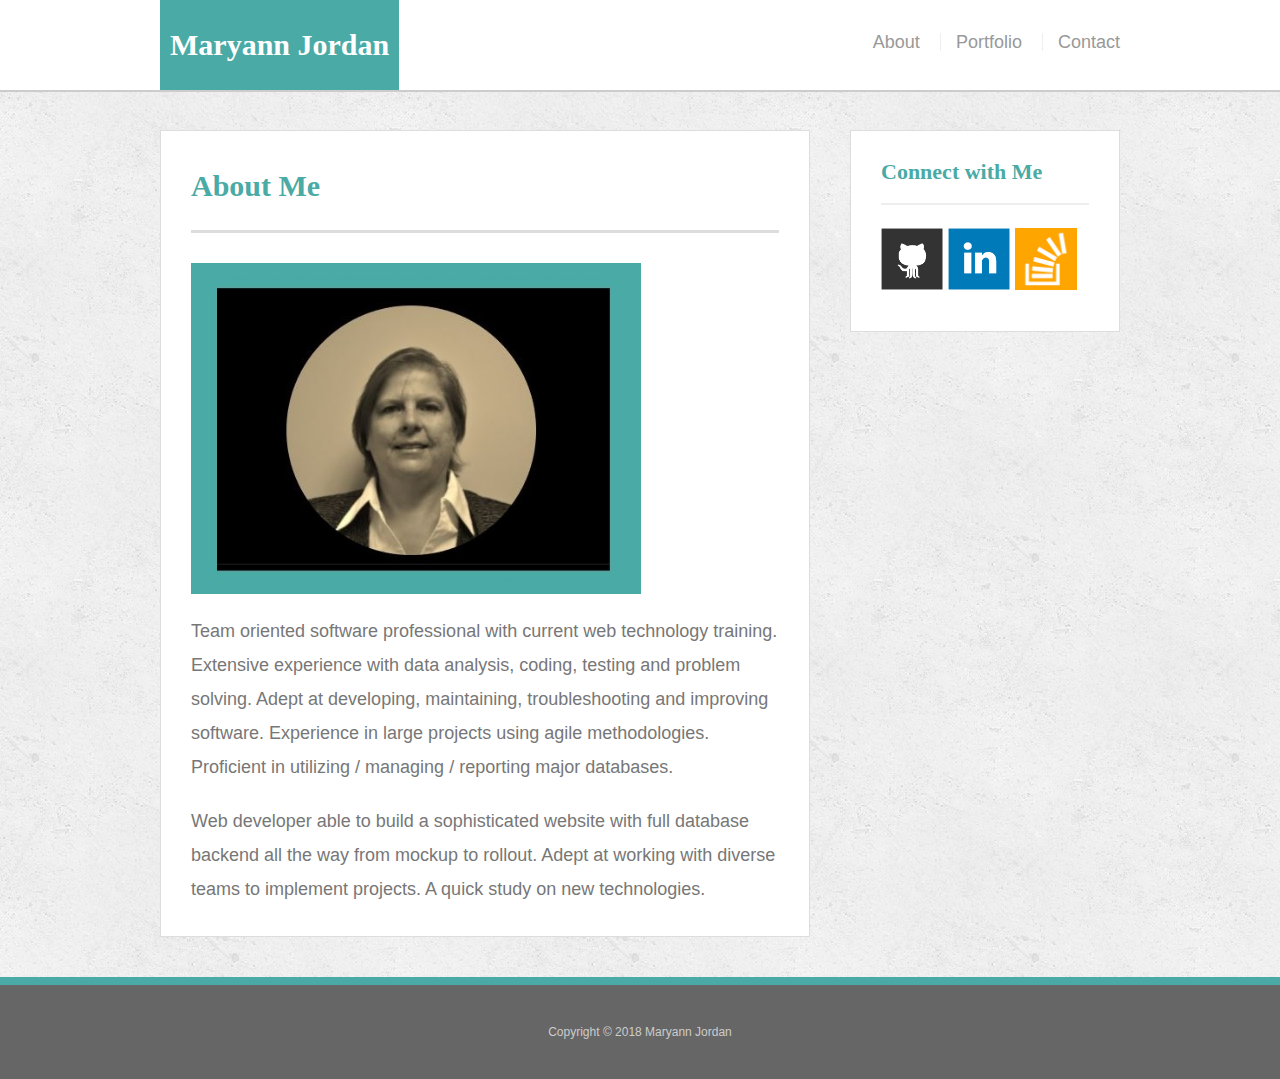
<file: index.html>
<!doctype html>
<html lang="en-us">

<head>
  <meta charset="UTF-8">
  <title>About | Maryann</title>
  <link rel="stylesheet" type="text/css" href="assets/css/reset.css">
  <link rel="stylesheet" type="text/css" href="assets/css/style.css">
</head>

<body>

  <header id="masthead">
    <div class="container">
      <a href="index.html" id="logo">Maryann Jordan</a>
      <nav>
        <a href="index.html">About</a>
        <a href="portfolio.html">Portfolio</a>
        <a href="contact.html">Contact</a>
      </nav>
    </div>
  </header>

  <div id="main-container" class="container">
    <section class="main-section">
      <h1>About Me</h1>

      
      <img src="assets/images/maryannborderspic.jpg" class="auth-image" alt="Maryann Jordan">

      <p id="breakAfter">
    <!--   <br />-->
      </p>

      <p>Team oriented software professional with current web technology training. Extensive experience with data analysis, coding, testing and problem solving. Adept at developing, maintaining, troubleshooting and improving software. Experience in large projects using agile methodologies. Proficient in utilizing / managing / reporting major databases.</p>

      <p>Web developer able to build a sophisticated website with full database backend all the way from mockup to rollout. Adept at working with diverse teams to implement projects. A quick study on new technologies.</p>

    </section>

    <section class="sidebar">
      <div id="connect">
        <h2>Connect with Me</h2>

        <a href="https://github.com/mareann" target="_blank"><img src="assets/images/github-128.png" class="social" alt="GitHub" /></a>
        <a href="https://www.linkedin.com/in/jordanmaryann" target="_blank"><img src="assets/images/linkedin-128.png" class="social" alt="LinkedIn" /></a>
        <a href="https://stackoverflow.com/users/8907979/maryann" target="_blank"><img src="assets/images/stackoverflow-128.png" class="social" alt="Stack Overflow" /></a>
      </div>
    </section>
  </div>

  <footer>
    <div class="container">
      Copyright &copy; 2018 Maryann Jordan
    </div>
  </footer>
</body>

</html>
</file>
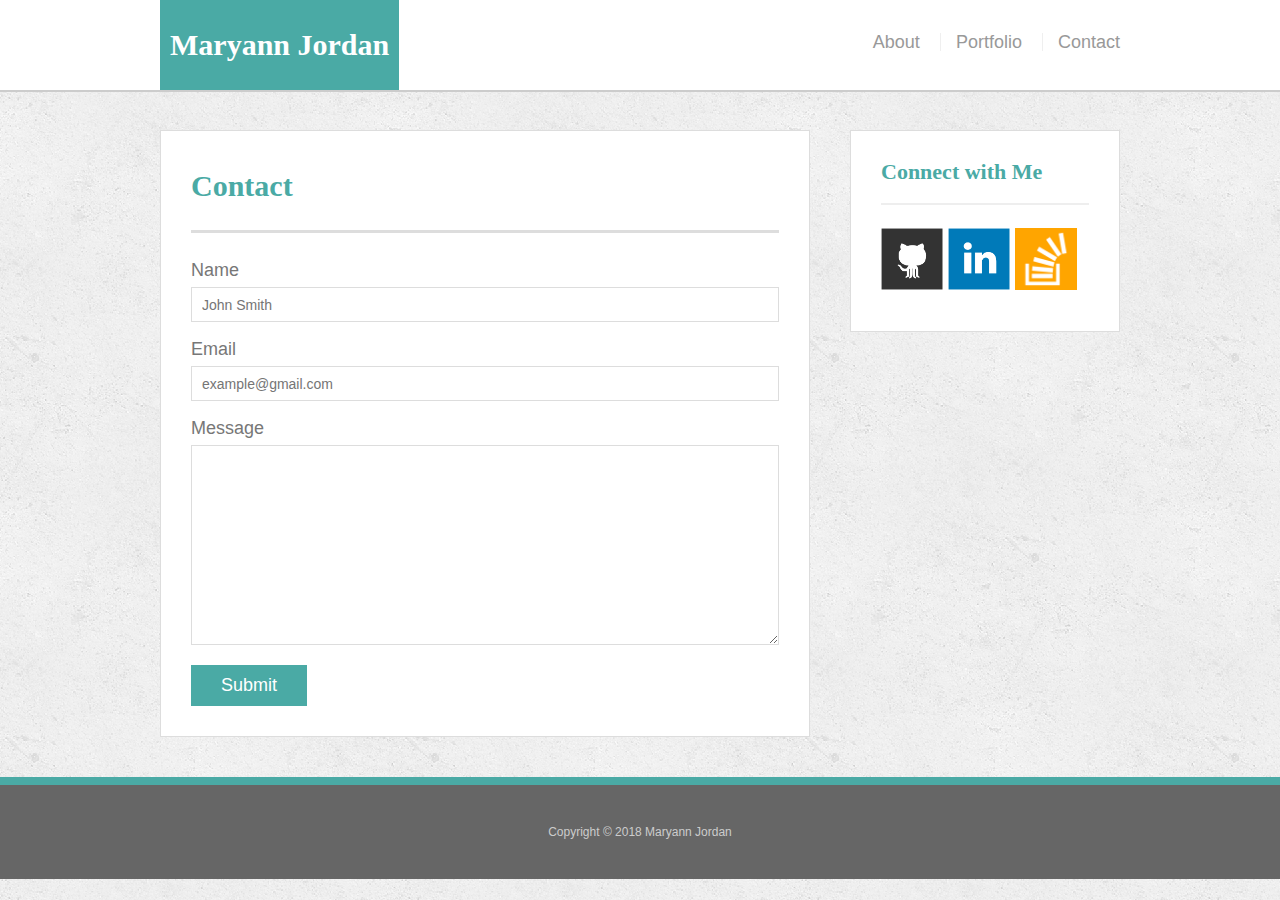
<file: contact.html>
<!doctype html>
<html lang="en-us">

<head>
  <meta charset="UTF-8">
  <title>Contact | Maryann Jordan</title>
  <link rel="stylesheet" type="text/css" href="assets/css/reset.css">
  <link rel="stylesheet" type="text/css" href="assets/css/style.css">
</head>

<body>

  <header id="masthead">
    <div class="container">
      <a href="index.html" id="logo">Maryann Jordan</a>
      <nav>
        <a href="index.html">About</a>
        <a href="portfolio.html">Portfolio</a>
        <a href="contact.html">Contact</a>
      </nav>
    </div>
  </header>

  <div id="main-container" class="container">
    <section class="main-section">
      <h1>Contact</h1>

      <form id="contact-form">
        <ul>
          <li>
            <label for="name">Name</label>
            <input type="text" id="name" name="name" placeholder="John Smith" required="required">
          </li>
          <li>
            <label for="email">Email</label>
            <input type="email" id="email" name="email" placeholder="example@gmail.com" required="required">
          </li>
          <li>
            <label for="message">Message</label>
            <textarea id="message" name="message" required></textarea>
          </li>
        </ul>
        <input type="submit">
      </form>

    </section>

    <section class="sidebar">
      <div id="connect">
        <h2>Connect with Me</h2>
          <a href="https://github.com/mareann" target="_blank"><img src="assets/images/github-128.png" class="social" alt="GitHub" /></a>
          <a href="https://www.linkedin.com/in/jordanmaryann" target="_blank"><img src="assets/images/linkedin-128.png" class="social" alt="LinkedIn" /></a>
          <a href="https://stackoverflow.com/users/8907979/maryann" target="_blank"><img src="assets/images/stackoverflow-128.png" class="social" alt="Stack Overflow" /></a>
      </div>
    </section>
  </div>

  <footer>
    <div class="container">
      Copyright &copy; 2018 Maryann Jordan
    </div>
  </footer>
</body>

</html>
</file>
<file: assets/css/style.css>
body {
  font-family: Arial, "Helvetica Neue", Helvetica, sans-serif;
  font-size: 18px;
  line-height: 34px;
  color: #777;
  background: url("../images/concrete_seamless.png");
}

* {
  box-sizing: border-box;
}

/* general */
.container {
  width: 100%;
  max-width: 960px;
  margin: 0 auto;
  clear: both;
}

h1,
h2,
h3,
p {
  margin-bottom: 20px;
}

p:last-child {
  margin-bottom: 0;
}

h1,
h2,
h3 {
  font-family: Georgia, Times, "Times New Roman", serif;
  font-weight: 700;
  color: #4aaaa5;
}

h1 {
  padding-bottom: 20px;
  font-size: 30px;
  line-height: 49px;
  border-bottom: 3px solid #ddd;
}

h2,
h3 {
  font-size: 22px;
}

/* header */

#masthead {
  position: fixed;
  z-index: 99;
  width: 100%;
  margin: 0 0 30px;
  overflow: auto;
  color: #fff;
  background: #fff;
  border-bottom: 2px solid #ccc;
}

#logo {
  float: left;
  width: auto;  
  height: 90px;
  font-family: Georgia, Times, "Times New Roman", serif;
  font-size: 30px;
  font-weight: 700;
  line-height: 90px;
  color: #fff;
  text-align: center;
  text-decoration: none;
  background: #4aaaa5;
  padding-left: 10px;
  padding-right: 10px;
}

nav {
  float: right;
  margin-top: 25px;
}

nav a {
  display: inline-block;
  padding-left: 15px;
  margin-left: 15px;
  line-height: 18px;
  color: #999;
  text-decoration: none;
  border-left: 1px solid #efefef;
}

nav a:first-child {
  border-left: 0 none;
}

/* footer */

footer {
  padding: 30px 0;
  clear: both;
  font-size: 12px;
  color: #ccc;
  text-align: center;
  background: #666;
  border-top: 8px solid #4aaaa5;
}

/* sidebar */

.sidebar {
  float: right;
  width: 100%;
  max-width: 270px;
  padding: 30px;
  margin-bottom: 20px;
  background: #fff;
  border: 1px solid #ddd;
}

h3,
.sidebar h2 {
  padding-bottom: 20px;
  margin-bottom: 15px;
  line-height: 22px;
  border-bottom: 2px solid #eee;
}

.social {
  width: 62px;
  height: 62px;
  margin-top: 8px;
  margin-right: 5px;
}

.social:last-child {
  margin-right: 0;
}

/* main */

#main-container {
  padding-top: 130px;
}

.main-section {
  float: left;
  width: 100%;
  max-width: 650px;
  padding: 30px;
  margin: 0 0 40px;
  background: #fff;
  border: 1px solid #ddd;
}

/* portfolio page */

.work {
  position: relative;
  float: left;
  width: 274px;
  margin: 20px 0 25px;
  overflow: auto;
}

.work:nth-child(even) {
  margin-right: 40px;
}

.work img {
  width: 100%;
  border: 0 none;
  padding: .5em;
  opacity: 0.8;
}

.work h3 {
  /*position: absolute;*/
  bottom: 20px;
  width: 100%;
  padding: 15px;
  margin-bottom: 0;
  font-weight: 300;
  line-height: 30px;
  color: #fff;
  text-align: center;
  background: #4aaaa5;
  border-bottom: 0;
}

.auth-image {
  float: left;
  width: 450px; /* wider image */
/* width: 200px;*/
  height: auto;
  margin-top: 10px;
  margin-right: 25px;
}

/* contact page */

#contact-form ul {
  margin-bottom: 20px;
}

#contact-form li {
  margin-bottom: 10px;
}

label,
input[type=text],
input[type=email],
textarea {
  display: block;
  width: 100%;
}

input[type=text],
input[type=email],
textarea {
  height: 35px;
  padding: 0 10px;
  font-size: 14px;
  border: 1px solid #ddd;
}

textarea {
  height: 200px;
}

input[type=submit] {
  padding: 10px 30px;
  font-size: 18px;
  color: #fff;
  cursor: pointer;
  background: #4aaaa5;
  border: 0 none;
}

/* responsive media queries */
@media screen and (min-width: 769px) {
/*
  These rules take effect when the browser's width
  is either 769px or more.
*/
 /* debugging show screen size */
  #logo {
    color: lighblue;
  } 
	
#breakAfter {
  display: block;
  clear: both;
}	

/* todo center work img */
.work {
		float: none; /* images float below each other */
		width: 450px; /* larger images*/
	}
	
.work img {
	display:block;
}

}

@media screen and (min-width: 641px) and (max-width: 768px) {
/*
  These rules take effect when the browser's width
  is between 641px and 768px.
*/
 /* debugging show screen size */
 #logo {
    color: indianred;
  }

 .sidebar {
  /*float: right;*/
  float:none;
  width: 100%;
  max-width: 650px;
  margin:20px;
  clear:both;	
}

.main-section {
  margin: 20px;
}

}


 @media screen and (min-width: 0px) and (max-width: 640px) {
/*
  These rules take effect when the browser's width
  is either 640px or less.
*/
/* debugging show screen size */ 
#logo {
   color: lime; /* GREEN */
   display: inline-block;
}
	 
#breakAfter {
  display: block;
  clear: both;
}

 .sidebar {
  /*float: right;*/
  float:none;
  width: 100%;
  max-width: 650px;
  margin:20px;
  clear:both;	
}

.main-section {
  margin: 20px;
}

	 
}
</file>
